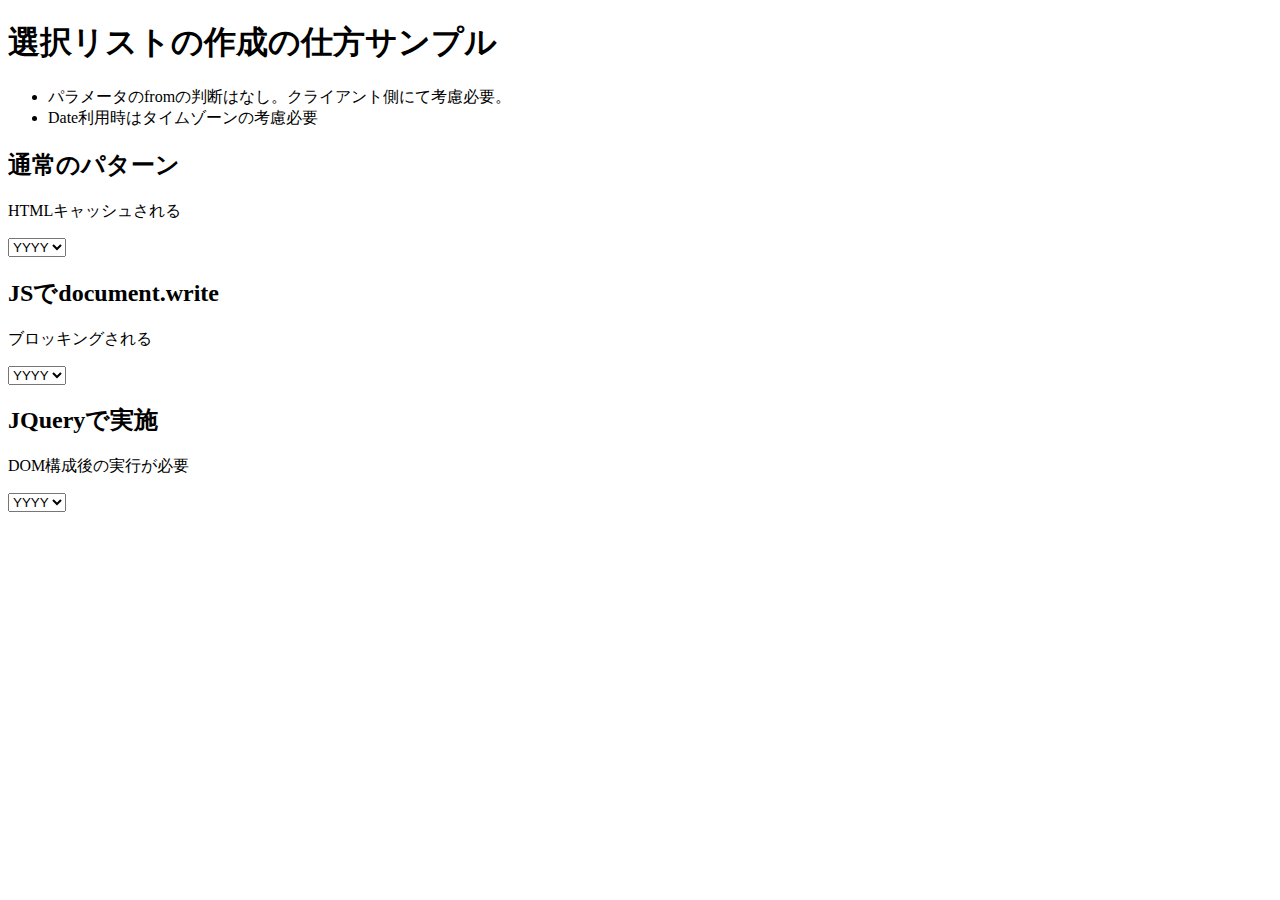
<file: selectsample.html>
<!doctype html>
<html>
<head>
<meta http-equiv="content-type" content="text/html; charset=UTF-8" />
<script src="https://ajax.googleapis.com/ajax/libs/jquery/3.2.1/jquery.min.js"></script>
<script>
$(document).ready(function() {

	var sel = $("#test-select");
	var start = sel.attr("data-start");
	var end = new Date().getFullYear();
	for (var i = start; i <= end; i++) {
		sel.append($("<option value='" + i + "'>" + i + "</option>"));
	}
});
</script>
</head>
<body>
	<div>
		<h1>選択リストの作成の仕方サンプル</h1>
		<ul>
			<li>パラメータのfromの判断はなし。クライアント側にて考慮必要。</li>
			<li>Date利用時はタイムゾーンの考慮必要</li>
		</ul>
	</div>
	<div>
		<h2>通常のパターン</h2>
		<p>HTMLキャッシュされる</p>
		<select>
			<option value="">YYYY</option>
			<option value="2016">2016</option>
			<option value="2017">2017</option>
			<option value="2018">2018</option>
		</select>
	</div>
	<div>
		<h2>JSでdocument.write</h2>
		<p>ブロッキングされる</p>
		<select>
			<option value="">YYYY</option>
			<script>
				var currentYear = new Date().getFullYear();
				for (var i = 2016; i <= currentYear; i++) {
					document.write("<option value='" + i + "'>" + i
							+ "</option>");
				}
			</script>
		</select>
	</div>
	<div>
		<h2>JQueryで実施</h2>
		<p>DOM構成後の実行が必要</p>
		<select id="test-select" data-start="2016">
			<option value="">YYYY</option>
		</select>
	</div>
</body>
</html>
</file>
